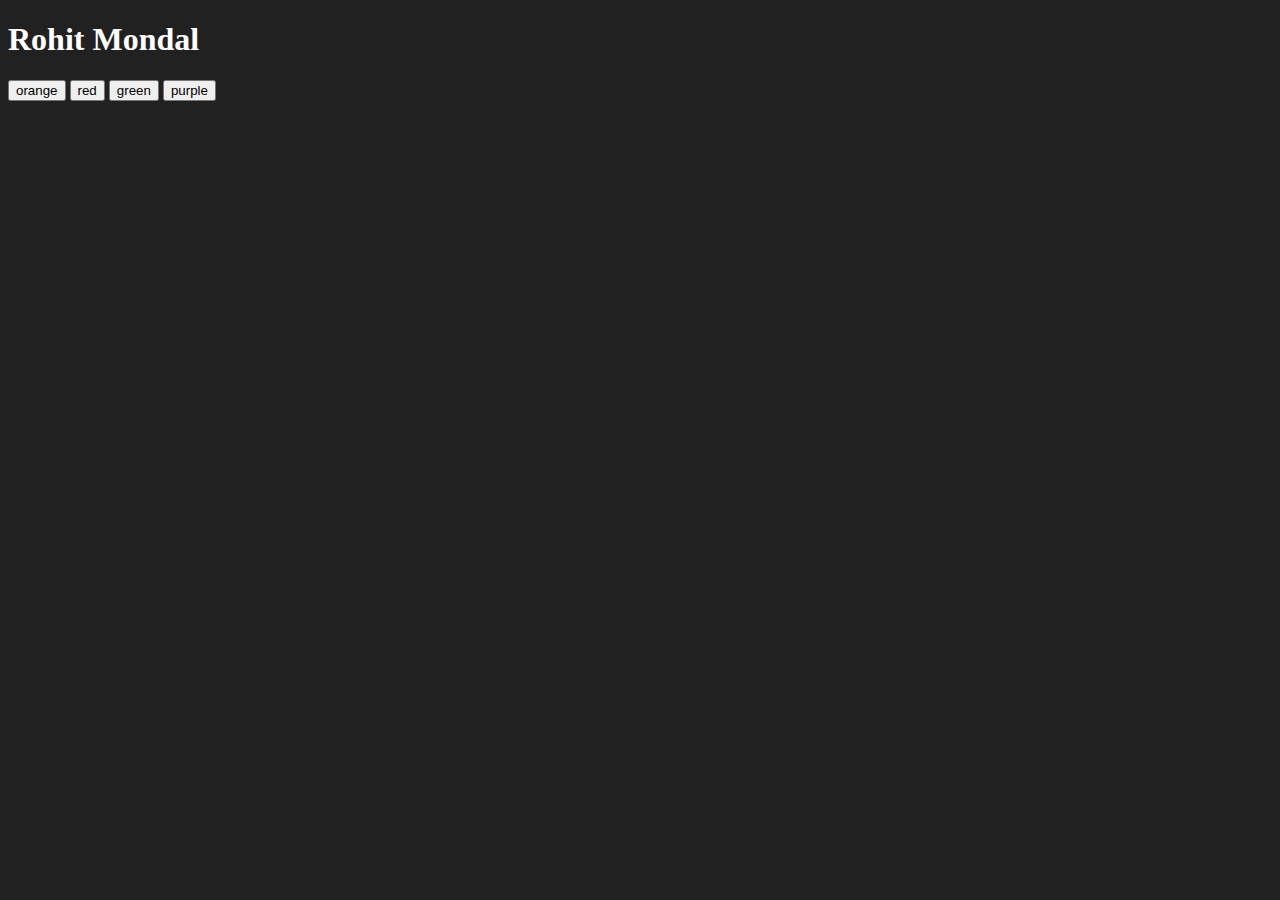
<file: 1st/index.html>
<!DOCTYPE html>
<html lang="en">
<head>
    <meta charset="UTF-8">
    <meta name="viewport" content="width=device-width, initial-scale=1.0">
    <title>Document</title>
    <style>
        body {
            background-color: #212121;
        }
    </style>
</head>
<body>
    <h1 style = "color : white">Rohit Mondal</h1>
    <button class="button" id="orange"> orange </button>
    <button class="button" id="red"> red </button>
    <button class="button" id="green"> green </button>
    <button class="button" id="purple"> purple </button>
    <script src="/1st/index.js"></script>
</body>
</html>
</file>
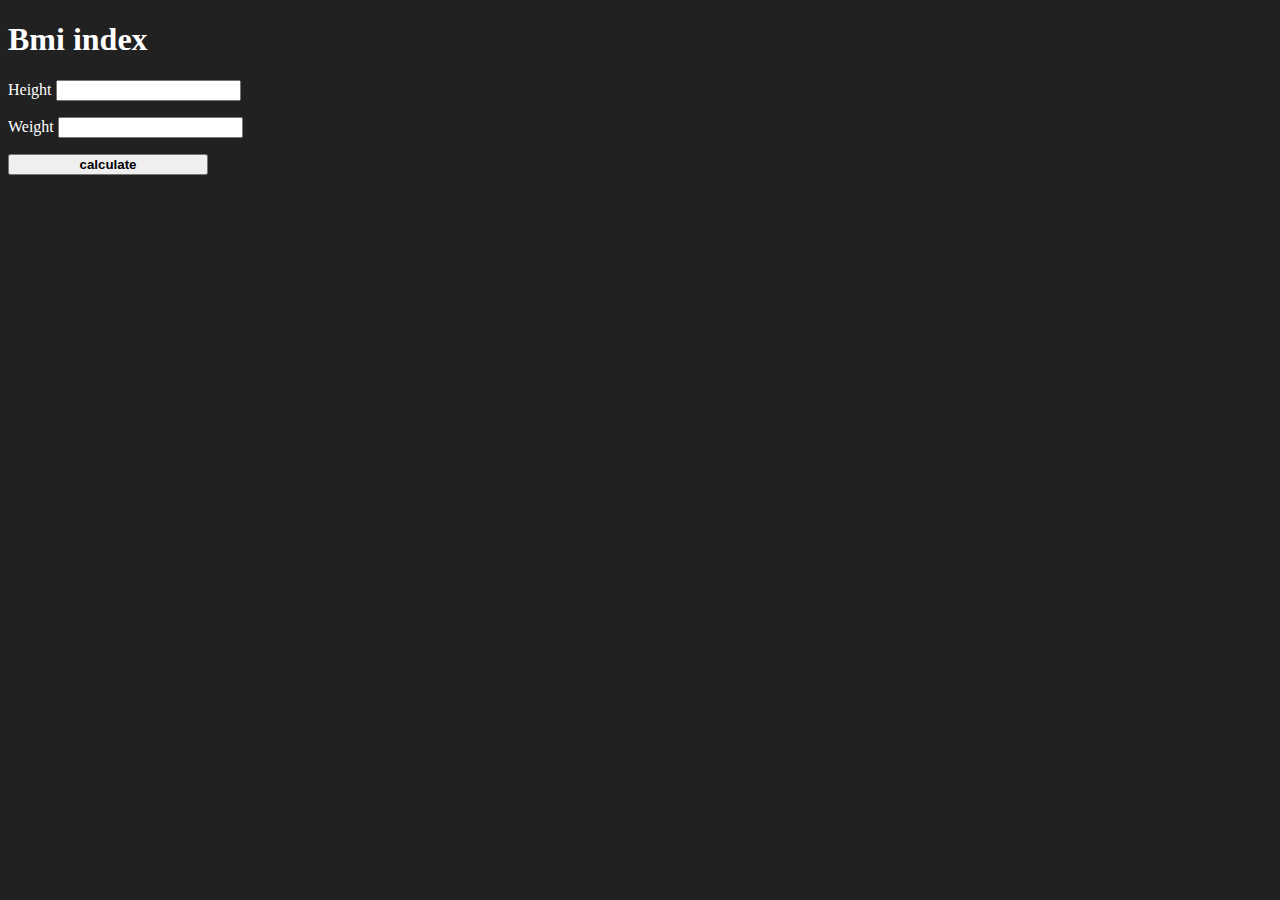
<file: 2nd/index.html>
<!DOCTYPE html>
<html lang="en">
<head>
    <meta charset="UTF-8">
    <meta name="viewport" content="width=device-width, initial-scale=1.0">
    <title>Document</title>
</head>
<body style="background-color: #212121">
    <h1 style="color: white;">Bmi index </h1>
    <form>
        <div >
            <p><label style="color: white;">Height</label>
                <input type="text" id="height">
            </p>
        </div>
        <div>
            <p><label style="color: white;">Weight</label>
                <input type="text" id="weight">
            </p>
        </div>
        <button style="width: 200px; font-weight: bold;">calculate</button>
        <!-- <div style="color: white; font-weight: bold;" >
            <p style="font-size: large; background-color: grey; text-align: center;" id="result"></p>
        </div> -->
    </form>
    <script src="/2nd/script.js"></script>
</body>
</html>
</file>
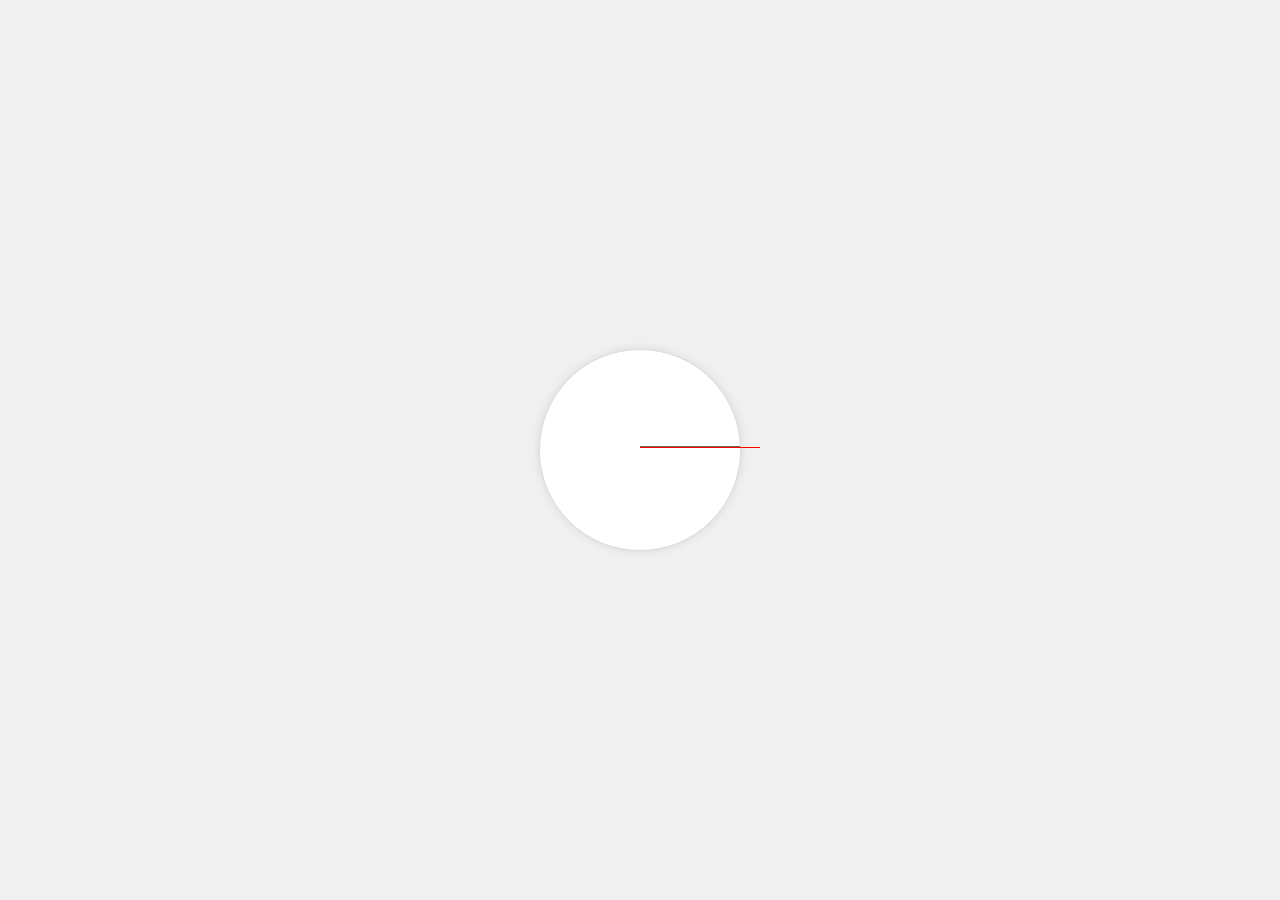
<file: black/index.html>
<!DOCTYPE html>
<html>
<head>
  <title>Analog Clock</title>
  <link rel="stylesheet" href="style.css">
</head>
<body>
  <div class="clock">
    <div class="clock-face">
      <div class="hour-hand" id="hour"></div>
      <div class="min-hand" id="minute"></div>
      <div class="sec-hand" id="second"></div>
    </div>
  </div>

  <script src="script.js"></script>
</body>
</html>
</file>
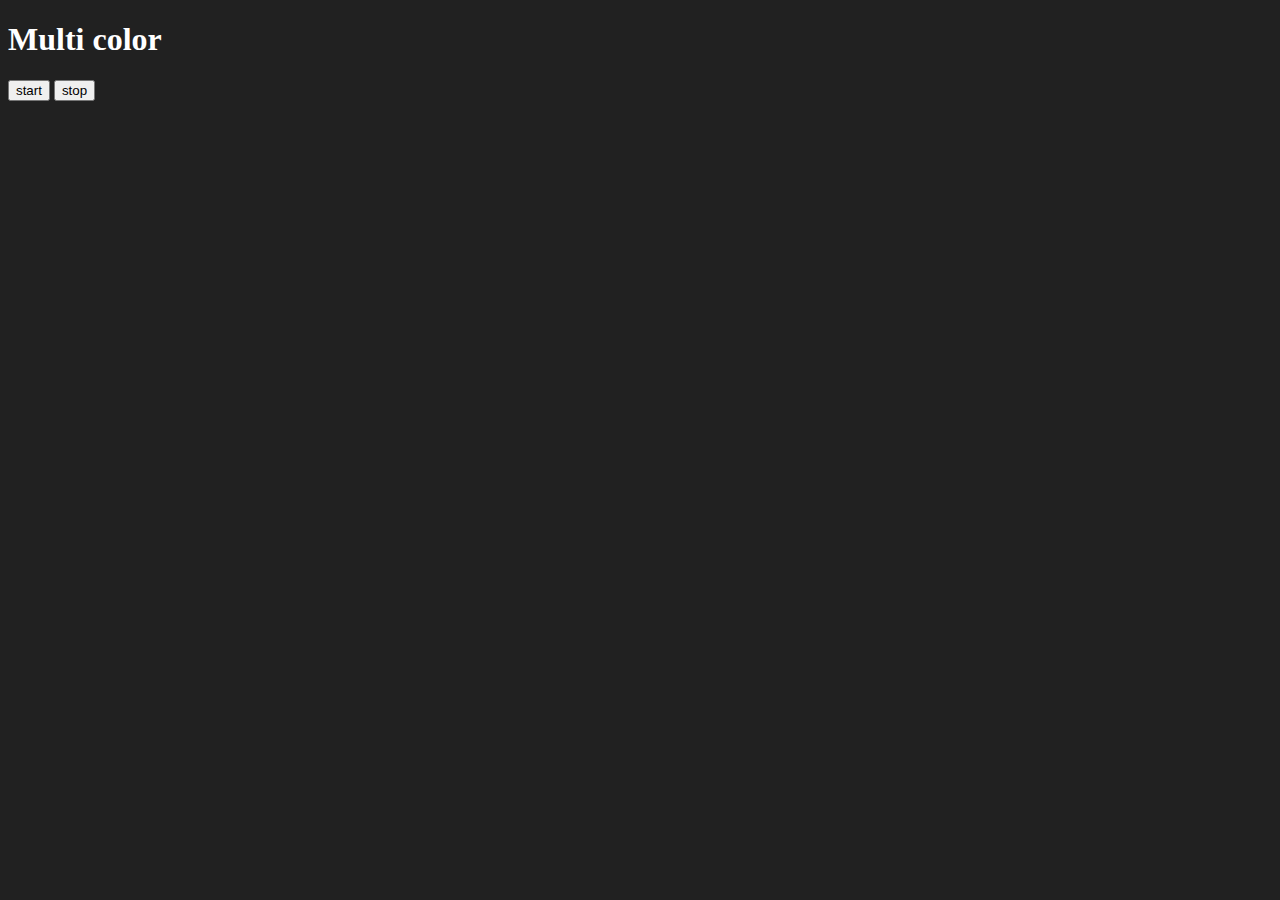
<file: multicolor/index.html>
<!DOCTYPE html>
<html lang="en">
<head>
    <meta charset="UTF-8">
    <meta name="viewport" content="width=device-width, initial-scale=1.0">
    <title>Document</title>
</head>
<body style="background-color: #212121;">
    <h1 style="color: white;">Multi color</h1>
    <button id="start">start</button>
    <button id="stop">stop</button>
    <script src="/multicolor/script.js"></script>
</body>
</html>
</file>
<file: raat_3/index.html>
<!DOCTYPE html>
<html lang="en">
<head>
    <meta charset="UTF-8">
    <meta name="viewport" content="width=device-width, initial-scale=1.0">
    <title>Document</title>
</head>
<body>
    <p>rohit llllllllllllllll</p>
</body>
</html>
</file>
<file: black/style.css>
body {
    background-color: #f0f0f0;
    display: flex;
    justify-content: center;
    align-items: center;
    height: 100vh;
    margin: 0;
  }
  
  .clock {
    position: relative;
    width: 200px;
    height: 200px;
    border-radius: 50%;
    background-color: #fff;
    border: 1px solid #ddd;
    box-shadow: 0 0 10px rgba(0, 0, 0, 0.1);
  }
  
  .clock-face {
    position: relative;
    width: 100%;
    height: 100%;
    transform: translateY(-3px); /* adjust for clock hands */
  }
  
  .hour-hand,.min-hand,.sec-hand {
    position: absolute;
    top: 50%;
    left: 50%;
    transform-origin: 100% 50%;
    transform: rotate(0deg);
    transition: transform 0.5s ease-in-out;
  }
  
  .hour-hand {
    width: 40%;
    height: 2px;
    background-color: #333;
    margin-top: -1px;
  }
  
  .min-hand {
    width: 50%;
    height: 2px;
    background-color: #666;
    margin-top: -1px;
  }
  
  .sec-hand {
    width: 60%;
    height: 1px;
    background-color: red;
    margin-top: -0.5px;
  }
</file>
